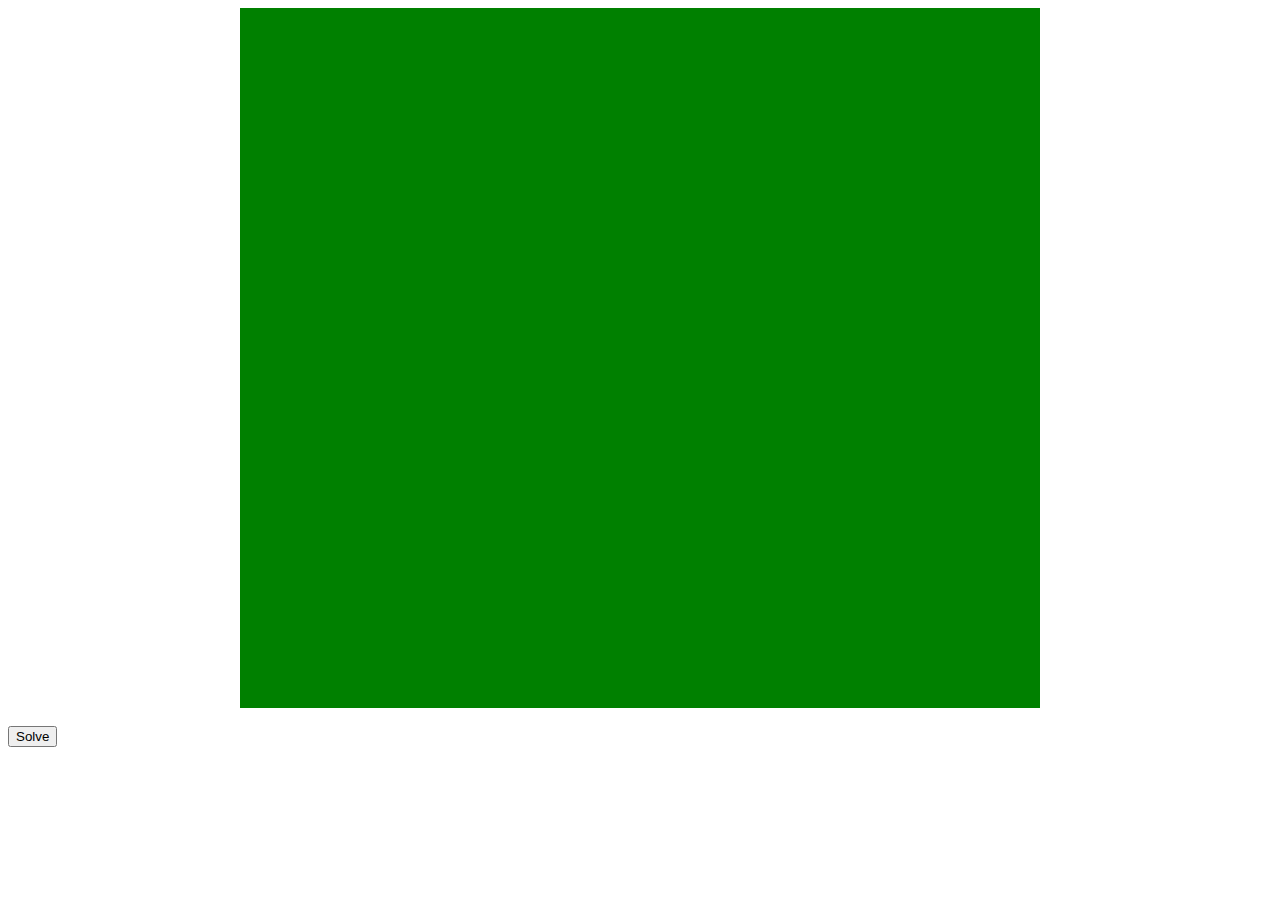
<file: index.html>
﻿<!DOCTYPE html>

<html lang="en" xmlns="http://www.w3.org/1999/xhtml">
<head>
    <meta charset="utf-8" />
    <title>This is my idea</title>

    <style type="text/css" >
        #main_container {
            background-color: green;
            width: 700px;
            padding: 50px;
            margin: auto;
        }

        #game_board {
            width: 600px;
            height: 600px;
            background: white;
            margin: auto;
            position: relative;
        }
    </style>

</head>
<body>
     <div id="main_container">
        <div id="game_board">

        </div>
    </div>
    <br />
    <button id="solve">
        Solve
    </button>
 

    <script type="text/javascript" src="jquery-1.8.3.js"></script>
    <script type="text/javascript" src="solver.js"></script>
    <script type="text/javascript" src="slidepuzzle.js"></script>

    <script type="text/javascript">

        // Runs a set of functions in sequence.
        // i.e when one finishes, then next is started
        function queue(funcs, delay) {
            var i;
            var o;

            setTimeout(function run() {
                o = funcs.shift();
                if (o !== undefined) {
                    o.fnc(o.args[0], o.args[1]);
                    setTimeout(run, delay);
                }
            }, delay);

        }


        var gameboard = $('#game_board');
        var game = slidePuzzle.Game.newGame(gameboard, 'dog.jpg', 'easy');

     

        $('#solve').on('click', function () {
            var blocks = game.getBoardArray();
     
            var board = new Board(blocks);
            var solution = Solver.create(board);
            if (solution.isSolvable) {
                var q = [];
                var boards = solution.getSolution();
              
                for (var i = 0; i < boards.length; i++) {
                    boards[i].printBoard();
                    if (boards[i].move !== undefined) {
                        q.push({ fnc: game.movePosition, args: [boards[i].move[0], boards[i].move[1]] })
                    }    
                }
                
                queue(q, 100);
              
          
            } else {
                console.log("No solution found");
            }
        });


      
        
    </script>
</body>
</html>
</file>
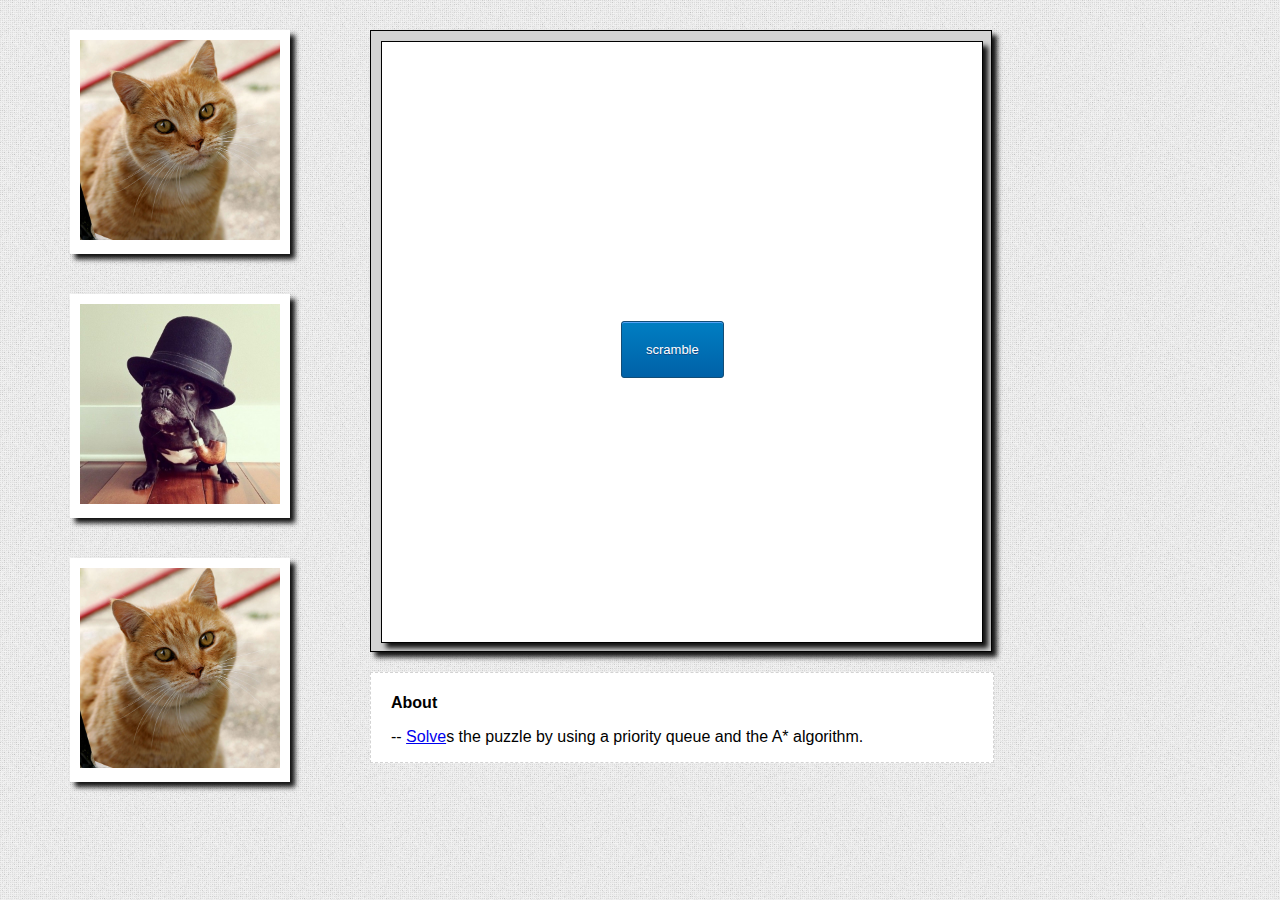
<file: puzzle.html>
﻿<!DOCTYPE html>

<html lang="en" xmlns="http://www.w3.org/1999/xhtml">
<head>
    <meta charset="utf-8" />
    <title>Puzzle</title>
    <link rel="stylesheet" href="css/normalize.css" />
    <link rel="stylesheet" href="css/main.css" />
</head>
<body>


      <div id="main_container">
          <div id="sidebar">

            <p class="pic tilt">
                <img id="cat" src="img/cat.jpg" width="200" height="200" alt="cat" />
            </p>

            <p class="pic tilt">
                <img id="dog" src="img/dog.jpg" width="200" height="200" alt="dog" />

            </p>

            <p class="pic tilt">
                <img src="img/cat.jpg" width="200" height="200" alt="cat" />
            </p>

        </div>
          <div id="content-container">

              <div id="gameFrame">
                  <div id="game_board"></div>
                  <div class="cl-overlay"></div>
                  <button id="btnScramble" class="myButton">scramble</button>
              </div>

            
              
          </div>

         

              <div id="about">
              <h4>About</h4>
              <p> -- <a id="solve" href="#" > Solve</a>s the puzzle by using a priority queue and the A* algorithm.</p>
             
             
          </div>
      </div>

    <script src="js/jquery-1.8.3.js"></script>
    <script type="text/javascript" src="js/solver.js"></script>
    <script type="text/javascript" src="js/slidepuzzle.js"></script>
    <script type="text/javascript" src="js/overlay.js"></script>
    <script type="text/javascript" src="js/main.js"></script>
    
</body>
</html>
</file>
<file: css/main.css>
﻿body {
            background-image: url('../img/light.png');
        }

        .pic {
            border: 10px solid #fff;
            float: left;
            margin: 20px;
            overflow: hidden;
            -webkit-box-shadow: 5px 5px 5px #111;
            box-shadow: 5px 5px 5px #111;
            background:white;
        }

        #sidebar {
            margin-left: 50px;
            width: 260px;
            float: left;
            margin-top:-20px;
        }

        #game_board {
            width: 600px;
            height: 600px;
            background: white;
            margin: auto;
            position: relative;
            border: solid black 1px;
            
            -webkit-box-shadow: 5px 5px 5px #111;
            box-shadow: 5px 5px 5px #111;
        }


        #gameFrame {
            width: 600px;
            height: 600px;
            background: lightgray;
            margin: auto;
            padding:10px;
            margin-left: 370px;
            margin-top:30px;
            position: relative;
            border: solid black 1px;
            -webkit-box-shadow: 5px 5px 5px #111;
            box-shadow: 5px 5px 5px #111;
        }


        #content-container {
        }


        #cover {
            padding-top:5px;
            background: black;
            opacity: 0.6;
            position: absolute;
           
            bottom: 0;
            left: 0;
            right: 0;
        }

        .hide {
            display: none;
        }

        .tilt {
            -webkit-transition: all 0.5s ease;
            -moz-transition: all 0.5s ease;
            -o-transition: all 0.5s ease;
            -ms-transition: all 0.5s ease;
            transition: all 0.5s ease;
        }

            .tilt:hover {
                -webkit-transform: rotate(-10deg);
                -moz-transform: rotate(-10deg);
                -o-transform: rotate(-10deg);
                -ms-transform: rotate(-10deg);
                transform: rotate(-10deg);
            }

            .tilt.selected {
                -webkit-transform: rotate(-10deg);
                -moz-transform: rotate(-10deg);
                -o-transform: rotate(-10deg);
                -ms-transform: rotate(-10deg);
                transform: rotate(-10deg);
            }

        .classname {
            -moz-box-shadow: inset 0px 1px 0px 0px #c448c4;
            -webkit-box-shadow: inset 0px 1px 0px 0px #c448c4;
            box-shadow: inset 0px 1px 0px 0px #c448c4;
            background: -webkit-gradient( linear, left top, left bottom, color-stop(0.05, #ffdeff), color-stop(1, #000000) );
            background: -moz-linear-gradient( center top, #ffdeff 5%, #000000 100% );
            filter: progid:DXImageTransform.Microsoft.gradient(startColorstr='#ffdeff', endColorstr='#000000');
            background-color: #ffdeff;
            -moz-border-radius: 9px;
            -webkit-border-radius: 9px;
            border-radius: 9px;
            border: 1px solid #f2f2f2;
            display: inline-block;
            color: #777777;
            font-family: arial;
            font-size: 15px;
            font-weight: bold;
            padding: 6px 24px;
            text-decoration: none;
            text-shadow: 1px 1px 0px #000000;
        }

            .classname:hover {
                background: -webkit-gradient( linear, left top, left bottom, color-stop(0.05, #000000), color-stop(1, #ffdeff) );
                background: -moz-linear-gradient( center top, #000000 5%, #ffdeff 100% );
                filter: progid:DXImageTransform.Microsoft.gradient(startColorstr='#000000', endColorstr='#ffdeff');
                background-color: #000000;
               
            }

            .classname:active {
                position: relative;
                top: 1px;
            }
        /* This imageless css button was generated by CSSButtonGenerator.com */
        #btnScramble {
            position: absolute;
            top: 290px;
            left: 250px;
        }


    
    .myButton {
        
        -moz-box-shadow:inset 0px 1px 0px 0px #54a3f7;
        -webkit-box-shadow:inset 0px 1px 0px 0px #54a3f7;
        box-shadow:inset 0px 1px 0px 0px #54a3f7;
        
        background:-webkit-gradient(linear, left top, left bottom, color-stop(0.05, #007dc1), color-stop(1, #0061a7));
        background:-moz-linear-gradient(top, #007dc1 5%, #0061a7 100%);
        background:-webkit-linear-gradient(top, #007dc1 5%, #0061a7 100%);
        background:-o-linear-gradient(top, #007dc1 5%, #0061a7 100%);
        background:-ms-linear-gradient(top, #007dc1 5%, #0061a7 100%);
        background:linear-gradient(to bottom, #007dc1 5%, #0061a7 100%);
        filter:progid:DXImageTransform.Microsoft.gradient(startColorstr='#007dc1', endColorstr='#0061a7',GradientType=0);
        
        background-color:#007dc1;
        
        -moz-border-radius:3px;
        -webkit-border-radius:3px;
        border-radius:3px;
        
        border:1px solid #124d77;
        
        display:inline-block;
        color:#ffffff;
        font-family:arial;
        font-size:13px;
        font-weight:normal;
        padding:20px 24px;
        text-decoration:none;
        
        text-shadow:0px 1px 0px #154682;
        
    }
    .myButton:hover {
        
        background:-webkit-gradient(linear, left top, left bottom, color-stop(0.05, #0061a7), color-stop(1, #007dc1));
        background:-moz-linear-gradient(top, #0061a7 5%, #007dc1 100%);
        background:-webkit-linear-gradient(top, #0061a7 5%, #007dc1 100%);
        background:-o-linear-gradient(top, #0061a7 5%, #007dc1 100%);
        background:-ms-linear-gradient(top, #0061a7 5%, #007dc1 100%);
        background:linear-gradient(to bottom, #0061a7 5%, #007dc1 100%);
        filter:progid:DXImageTransform.Microsoft.gradient(startColorstr='#0061a7', endColorstr='#007dc1',GradientType=0);
        
        background-color:#0061a7;
    }
    .myButton:active {
        position:relative;
        top:1px;
    }



    #about{
        background:white;
        float:left;
        margin-left: 60px;
        margin-top: 20px;
        width:622px;
        border:1px dashed lightgray;

    }
    #about h4{
        margin-bottom:8px;
    }
    #about h4, #about p{
        padding-left: 20px;
    }

    #solve{
        height:30px;
    }
</file>
